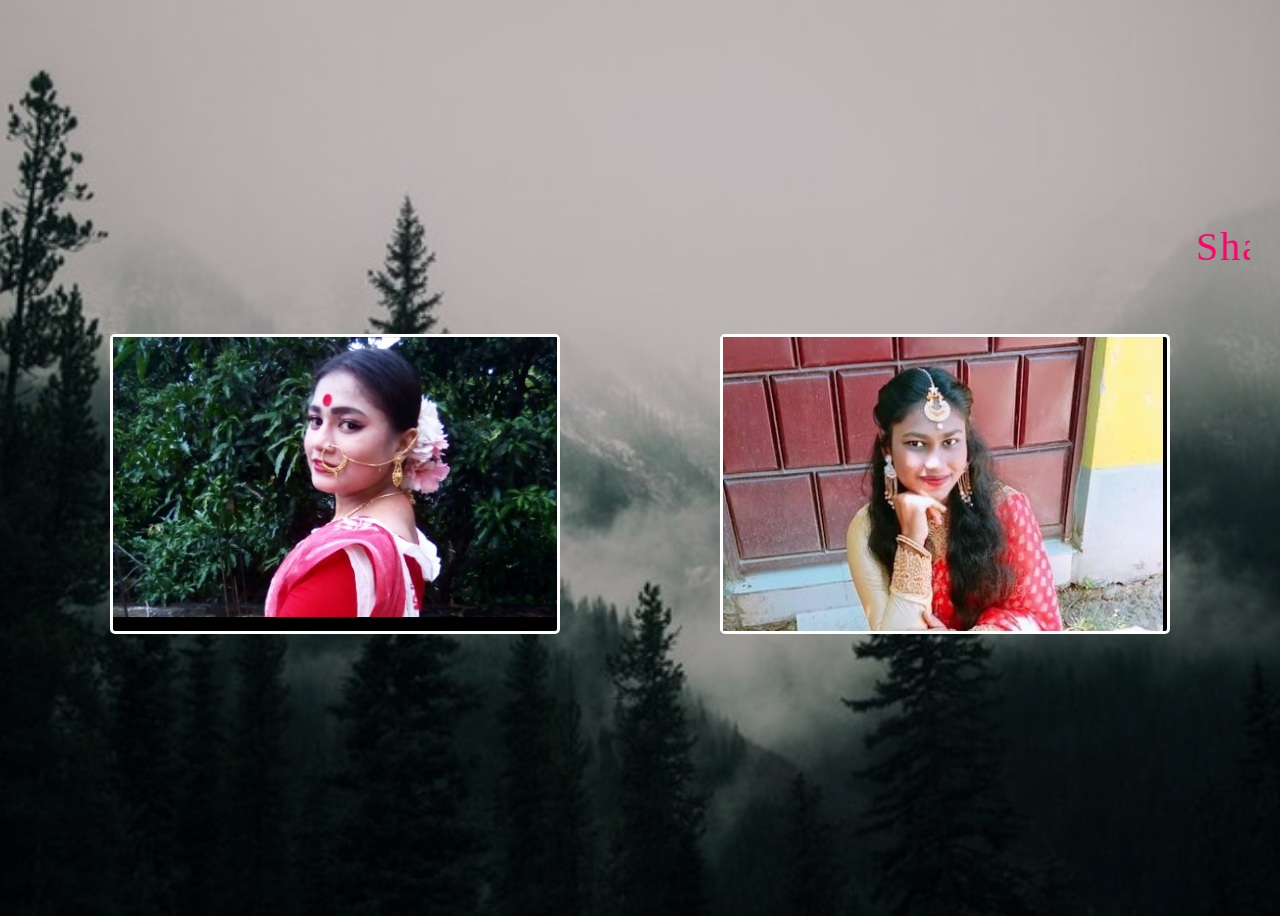
<file: ProjectSurprice/New folder/index.html>
<!DOCTYPE HTML>
<html lang="en-US">
<head>
	<meta charset="UTF-8">
	<title></title>
	<link rel="stylesheet" type="text/css" href="style.css" media="all" />
</head>
<body>
	<div class="container">
	
		<div class="text"><marquee>shatabdi sharmin friendship animatoin</marquee></div>
		
		<div class="box">
			
			<div class="ingbx">
				
				<img src="p1.jpg" alt="" />
			
			</div>
			
			<div class="contentbx">
				
				<h2>Shatabdi Chowdhury Ria</h2>
				
				<p>Shatabdi, his anger is a little more, but his mind is much better. If there is any pain in the mind, it tells directly. Her words are very beautiful.</p>
			
			</div>
		
		</div>
		
		<div class="box">
			
			<div class="ingbx">
				
				<img src="p2.jpg" alt="" />
			
			</div>
			
			<div class="contentbx">
				
				<h2>masuda aktar sharmin</h2>
				
				<p>Sharmin, Many beautiful minded people. She knows that  how to love Everyone . She can do everything for someone she likes.</p>
			
			</div>
		
		</div><br />
		
		<!-- <div class="cradit"> -->
		
		<!-- <small>create with</small><br /> -->
		<!-- <b>html , css , javascript</b> -->
		
		<!-- </div> -->
		
		<!-- <div class="cradit"> -->
		
		<!-- <small>create by</small><br /> -->
		<!-- <b>roman<span>sheikh</span></b> -->
		
		<!-- </div> -->
	
	</div>
	
	
	
	
	
	
	
	
	
	
<script type="text/javascript" src="vanilla-tilt.js"></script>
<script type="text/javascript">
VanillaTilt.init(document.querySelectorAll(".box"), 	{
		max: 25,
		speed: 400
	});
	
	
	
</script>
</body>
</html>
</file>
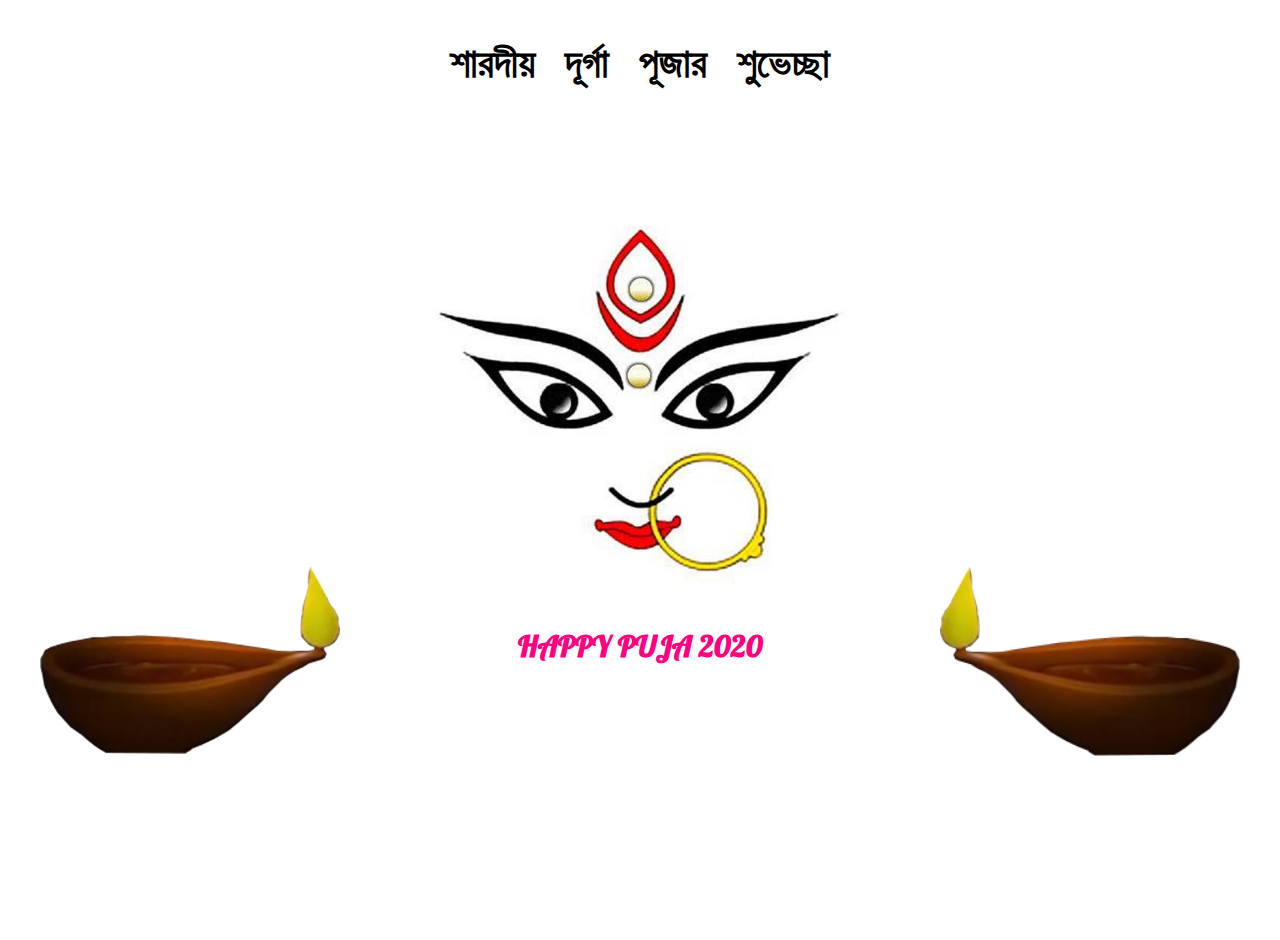
<file: ProjectSurprice/pujagreetins/index.html>
<!DOCTYPE html>
<html lang="en">
<head>
    <meta charset="UTF-8">
    <meta name="viewport" content="width=device-width, initial-scale=1.0">
    <title>pujawish</title>
    <link href="https://fonts.googleapis.com/css2?family=Atma:wght@300;400;500;600;700&family=Baloo+Da+2:wght@400;500;600;700;800&family=Galada&family=Hind+Siliguri:wght@300;400;500;600;700&family=Mina:wght@400;700&display=swap" rel="stylesheet">
    <link rel="stylesheet" href="style.css">
</head>
<body>

    <h1>শারদীয় দূর্গা পূজার শুভেচ্ছা</h1>
    
    <marquee behavior="" direction="left">ঢাকের আওয়াজ ধাই কুরকুর,
        শোনা যায় ওই আগমনী সুর।
        মায়ের এবার আসার পালা,
        শুরু হল মজার খেলা।
        তাই নিয়ে আজ সুখি মন, 
        জানাই তোমায় অভিনন্দন ।</marquee>

    <div class="img"><img src="img/Durga.jpg" alt=""></div>

    <div class="diva2"><img src="img/puja2.png" alt=""></div>
    <div class="diva"><img src="img/puja.png" alt=""></div>

    <h2>HAPPY PUJA 2020 </h2>

</body>
</html>
</file>
<file: ProjectSurprice/New folder/style.css>
*{
	padding:0;
	box-sizing: border-box;
	
}

body{
	display: flex;
	justify-content: center;
	align-items: center;
	min-height: 100vh;
	background: linear-gradient(rgba(0,0,0,.2),rgba(0,0,0,.2)), url(bg.jpg);
	background-position: center center;
	background-size: cover;
	background-repeat: no-repeat;
}
img {
    max-width: 100%;
    max-height: 100%;
}
.container {
	position: relative;
	justify-content: center;
	flex-direction: column;
	padding: 10px 0;
	transform-style: preserve-3d;
}

.box {
    position: relative;
    width: 450px;
    height: 300px;
    margin: 60px 80px;
    background: #000;
    transform-style: preserve-3d;
    float: left;
    border: 3px solid white;
    border-radius: 5px;
    
}

.ingbx {
    position: absolute;
    top: 0;
    left: 0;
    width: 100%;
    height: 100%;
}

.contentbx {
    position: absolute;
    top: 50%;
    left: 20%;
    right: 20%;
    background: #fff;
    transform: translateZ(20px) scaleY(0);
	opacity:0;
    padding: 20px 20px;
    transform-origin: top;
    transform-style: preserve-3d;
	transition: .5s;
	box-shadow: 1px 1px 1px 1px #00000075;
}

.box:hover{
	background: linear-gradient(45deg, black, blue);
	box-shadow: 0px -2px 20px 0px black;
	border: 3px solid #fff;
    border-radius: 5px;
}


.box:hover .contentbx{
	transform: translateZ(50px) scaleY(1);
	opacity: 1;

}

.text marquee {
    text-transform: capitalize;
    font-size: 40px;
    font-family: arial black;
    letter-spacing: 2px;
    word-spacing: 5px;
    color: #ff026d;
}


.contentbx h2 {
    font-size: 25px;
    text-transform: capitalize;
    font-family: serif;
    color: #000;
    font-weight: 900;
    line-height: 30px;
}	
	
.contentbx p {
	font-family: arial;
}
</file>
<file: ProjectSurprice/pujagreetins/style.css>
*{

    margin: 0;
    padding: 0;

}

body {
    margin: 0;
    padding: 0;
    width: 100%;
    height: 100vh;
    position: relative;

}

h1 {
    margin: auto;
    text-align: center;
    margin-top: 40px;
    font-size: 40px;
    word-spacing: 20px;
    font-weight: 700;
    animation: animateOne 4s infinite ;
}

@keyframes animateOne {
    0%{color:Black;font-family: 'Galada', cursive;}
    10%{color:Blue;font-family: 'Baloo Da 2', cursive;}
    20%{color:#0095B6;font-family: 'Atma', cursive;}
    30%{color:#FFD700;font-family: 'Hind Siliguri', sans-serif;}
    40%{color:#008000;font-family: 'Mina', sans-serif;}
    50%{color:#FD6C9E;}
    60%{color:red;font-family: 'Galada', cursive;}
    70%{color:#FFFF00;font-family: 'Baloo Da 2', cursive;}
    80%{color:#7F00FF;font-family: 'Atma', cursive;}
    90%{color:#3F00FF;font-family: 'Hind Siliguri', sans-serif;}
    100%{color:#FF007F;font-family: 'Mina', sans-serif;}
}

marquee {
    width: 1000px;
    margin-top: 40px;
    margin-left: 350px;
    font-size: 30px;
    word-spacing: 15px;
    animation: animatetwo 4s infinite ;
}

@keyframes animatetwo {
    10%{color:#008000}
    40%{color:red}
    70%{color:Blue}
    100%{color:#FFFF00}
   
}


.img {
    width: 600px;
    height: 400px;
    margin: auto;
    margin-top: 60px;
}

.img img {
    max-width: 100%;
}

.diva2 {
    width: 300px;
    float: left;
    display: inline-block;
    margin-top: -60px;
    margin-left: 40px;
}

.diva2 img {
    max-width: 100%;
}

.diva {
    width: 300px;
    float: right;
    display: inline-block;
    margin-top: -60px;
    margin-right: 40px;
}

.diva img {
    max-width: 100%;
    width: 300px;
}

h2 {
    color: #FF007F;
    font-family: 'Galada', cursive;
    font-weight: 700;
    text-align: center;
    font-size: 30px;
}
</file>
